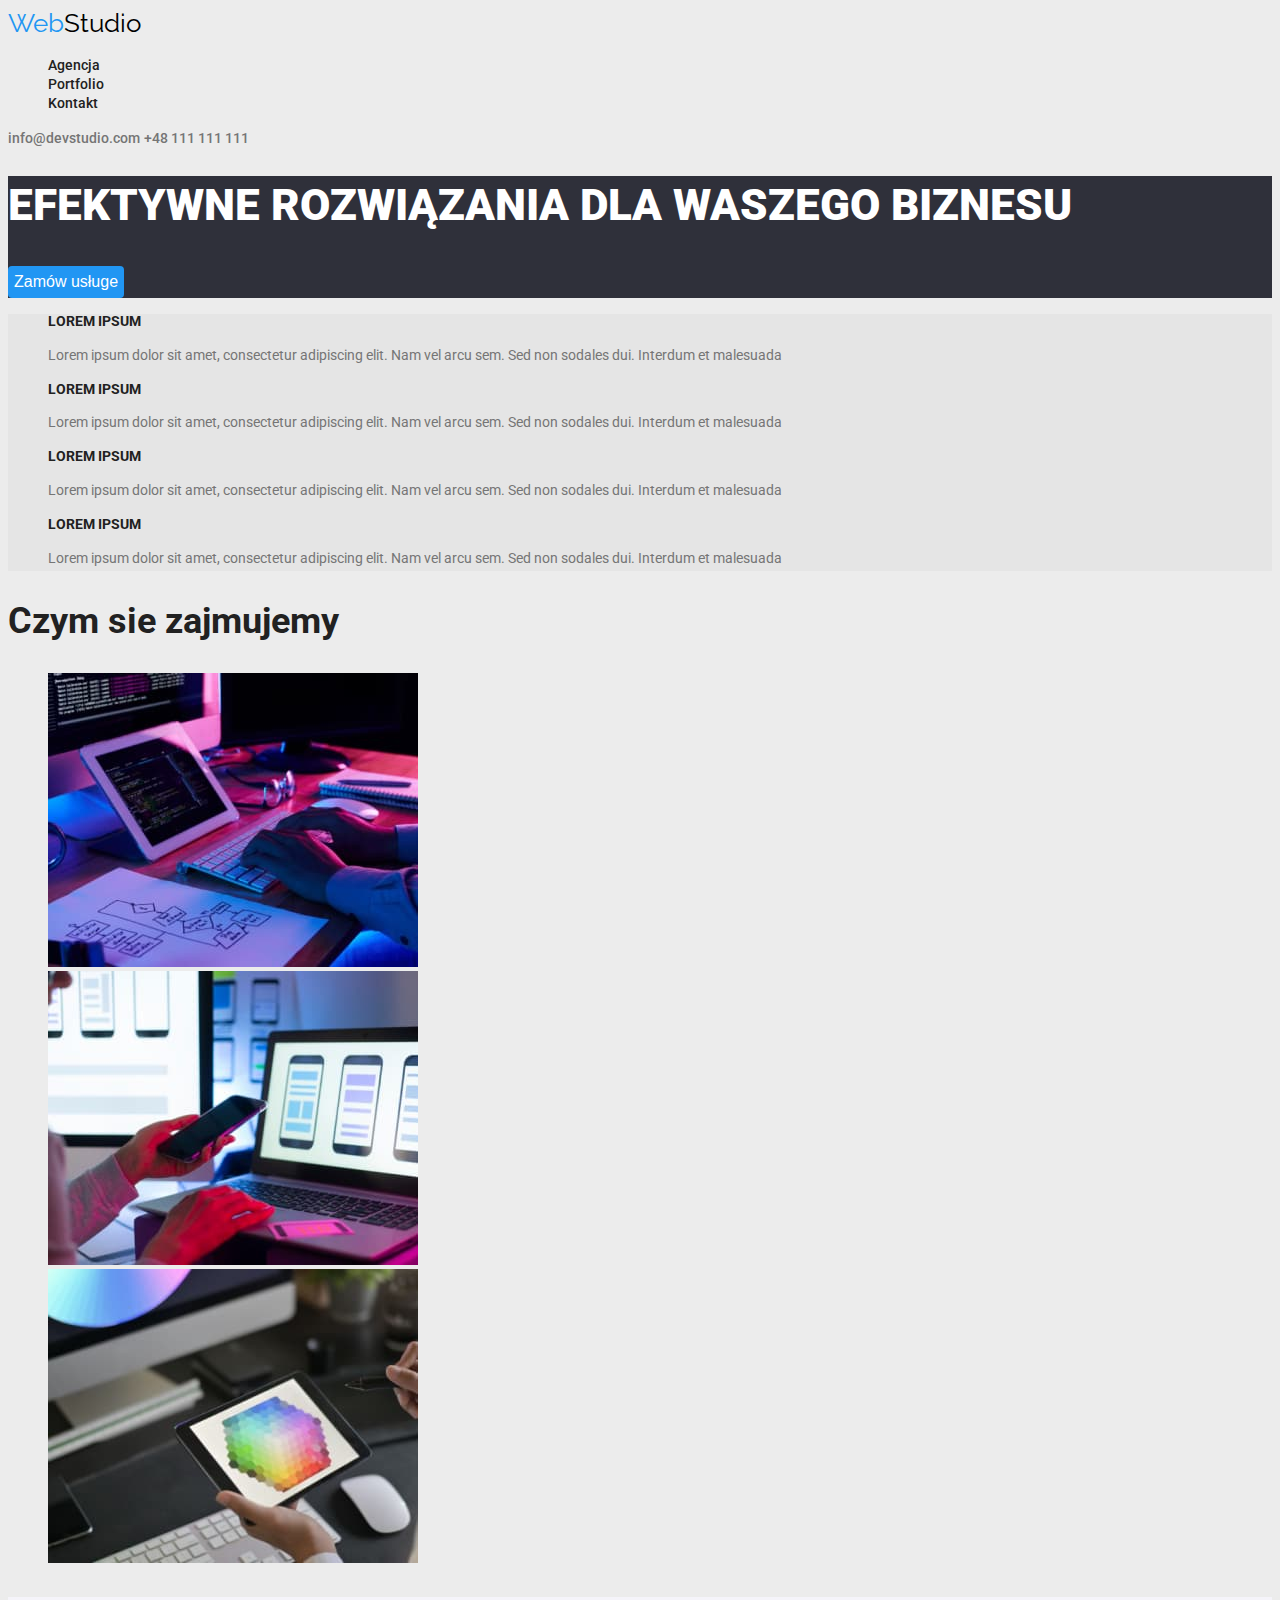
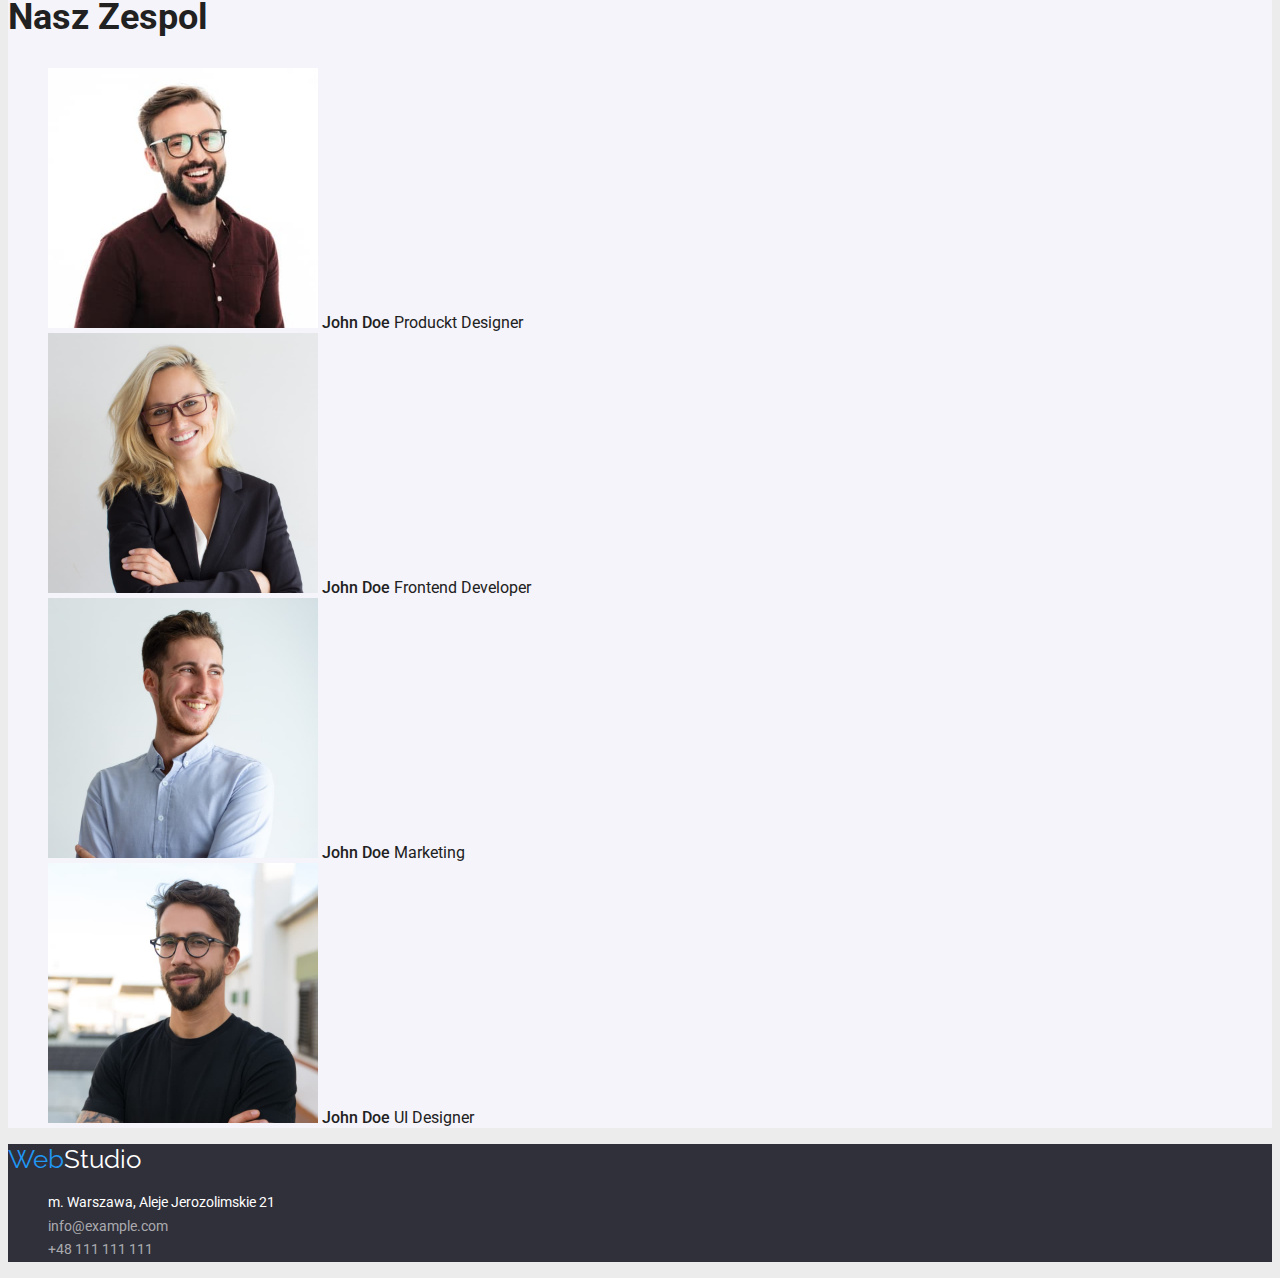
<file: index.html>
<!DOCTYPE html>
<html lang="pl">
    <head>
        <meta charset="UTF-8" />
        <link rel="stylesheet" href="css/styles.css" />
        <title>Studio</title>
        <link rel="preconnect" href="https://fonts.googleapis.com" />
        <link rel="preconnect" href="https://fonts.gstatic.com" crossorigin />
        <link
            href="https://fonts.googleapis.com/css2?family=Raleway:wght@700&family=Roboto:wght@400;500;700;900&display=swap"
            rel="stylesheet"
        />
    </head>
    <body>
        <header>
            <nav>
                <a class="main-logo" href="#"
                    ><span class="text-blue">Web</span>Studio</a
                >
                <div>
                    <ul class="site-navigation">
                        <li><a href="#">Agencja</a></li>
                        <li>
                            <a href="./portfolio.html">Portfolio</a>
                        </li>
                        <li><a href="#">Kontakt</a></li>
                    </ul>
                </div>
            </nav>
            <div class="contact-links">
                <a href="mailto:info@devstudio.com">info@devstudio.com</a>
                <a href="tel:+48111111111">+48 111 111 111</a>
            </div>
        </header>
        <main>
            <!--Header-->
            <section>
                <div class="hero-section">
                    <h1>EFEKTYWNE ROZWIĄZANIA DLA WASZEGO BIZNESU</h1>
                    <button type="button">Zamów usługe</button>
                </div>
            </section>

            <!--Nasze atuty-->
            <section>
                <ul class="usp-blocks">
                    <li>
                        <h3>LOREM IPSUM</h3>
                        <p>
                            Lorem ipsum dolor sit amet, consectetur adipiscing
                            elit. Nam vel arcu sem. Sed non sodales dui.
                            Interdum et malesuada
                        </p>
                    </li>
                    <li>
                        <h3>LOREM IPSUM</h3>
                        <p>
                            Lorem ipsum dolor sit amet, consectetur adipiscing
                            elit. Nam vel arcu sem. Sed non sodales dui.
                            Interdum et malesuada
                        </p>
                    </li>
                    <li>
                        <h3>LOREM IPSUM</h3>
                        <p>
                            Lorem ipsum dolor sit amet, consectetur adipiscing
                            elit. Nam vel arcu sem. Sed non sodales dui.
                            Interdum et malesuada
                        </p>
                    </li>
                    <li>
                        <h3>LOREM IPSUM</h3>
                        <p>
                            Lorem ipsum dolor sit amet, consectetur adipiscing
                            elit. Nam vel arcu sem. Sed non sodales dui.
                            Interdum et malesuada
                        </p>
                    </li>
                </ul>
            </section>

            <!--Czym sie zajmujemy-->

            <section>
                <div class="items-grid">
                    <h2>Czym sie zajmujemy</h2>
                    <ul>
                        <li>
                            <img
                                src="images/programming.jpg"
                                alt="Programista pracujacy przy swoim biurku"
                                width="370"
                                height="294"
                            />
                        </li>
                        <li>
                            <img
                                src="images/applications.jpg"
                                alt="Programista tworzy design aplikacji"
                                width="370"
                                height="294"
                            />
                        </li>
                        <li>
                            <img
                                src="images/design.jpg"
                                alt="Programista wybiera barwe kolorystyczna do design"
                                width="370"
                                height="294"
                            />
                        </li>
                    </ul>
                </div>
            </section>

            <!--Nasz zespol-->

            <section>
                <div class="list-team">
                    <h2>Nasz Zespol</h2>
                    <ul>
                        <li>
                            <img
                                src="images/producktdesigner.jpg"
                                alt="Usmiechniety John Doe"
                                width="270"
                                height="260"
                            />

                            <span class="list-team-worker">John Doe</span>
                            <span class="list-team-position"
                                >Produckt Designer</span
                            >
                        </li>
                        <li>
                            <img
                                src="images/frontenddeveloper.jpg"
                                alt="Usmiechnieta John Doe"
                                width="270"
                                height="260"
                            />

                            <span class="list-team-worker">John Doe</span>
                            <span class="list-team-position"
                                >Frontend Developer</span
                            >
                        </li>
                        <li>
                            <img
                                src="images/marketing.jpg"
                                alt="Usmiechniety Programista"
                                width="270"
                                height="260"
                            />

                            <span class="list-team-worker">John Doe</span>
                            <span class="list-team-position">Marketing</span>
                        </li>
                        <li>
                            <img
                                src="images/uidesigner.jpg"
                                alt="Usmiechniety John Doe"
                                width="270"
                                height="260"
                            />
                            <span class="list-team-worker">John Doe</span>
                            <span class="list-team-position">UI Designer</span>
                        </li>
                    </ul>
                </div>
            </section>
        </main>
        <footer class="footer-wrapper">
            <a class="footer-logo" href="#"
                ><span class="text-web">Web</span><span>Studio</span></a
            >
            <address class="address-items">
                <ul>
                    <li>
                        <span>m. Warszawa, Aleje Jerozolimskie 21</span>
                    </li>
                    <li>
                        <a href="mailto:info@example.com">info@example.com</a>
                    </li>
                    <li>
                        <a href="tel:+48111111111">+48 111 111 111</a>
                    </li>
                </ul>
            </address>
        </footer>
    </body>
</html>
</file>
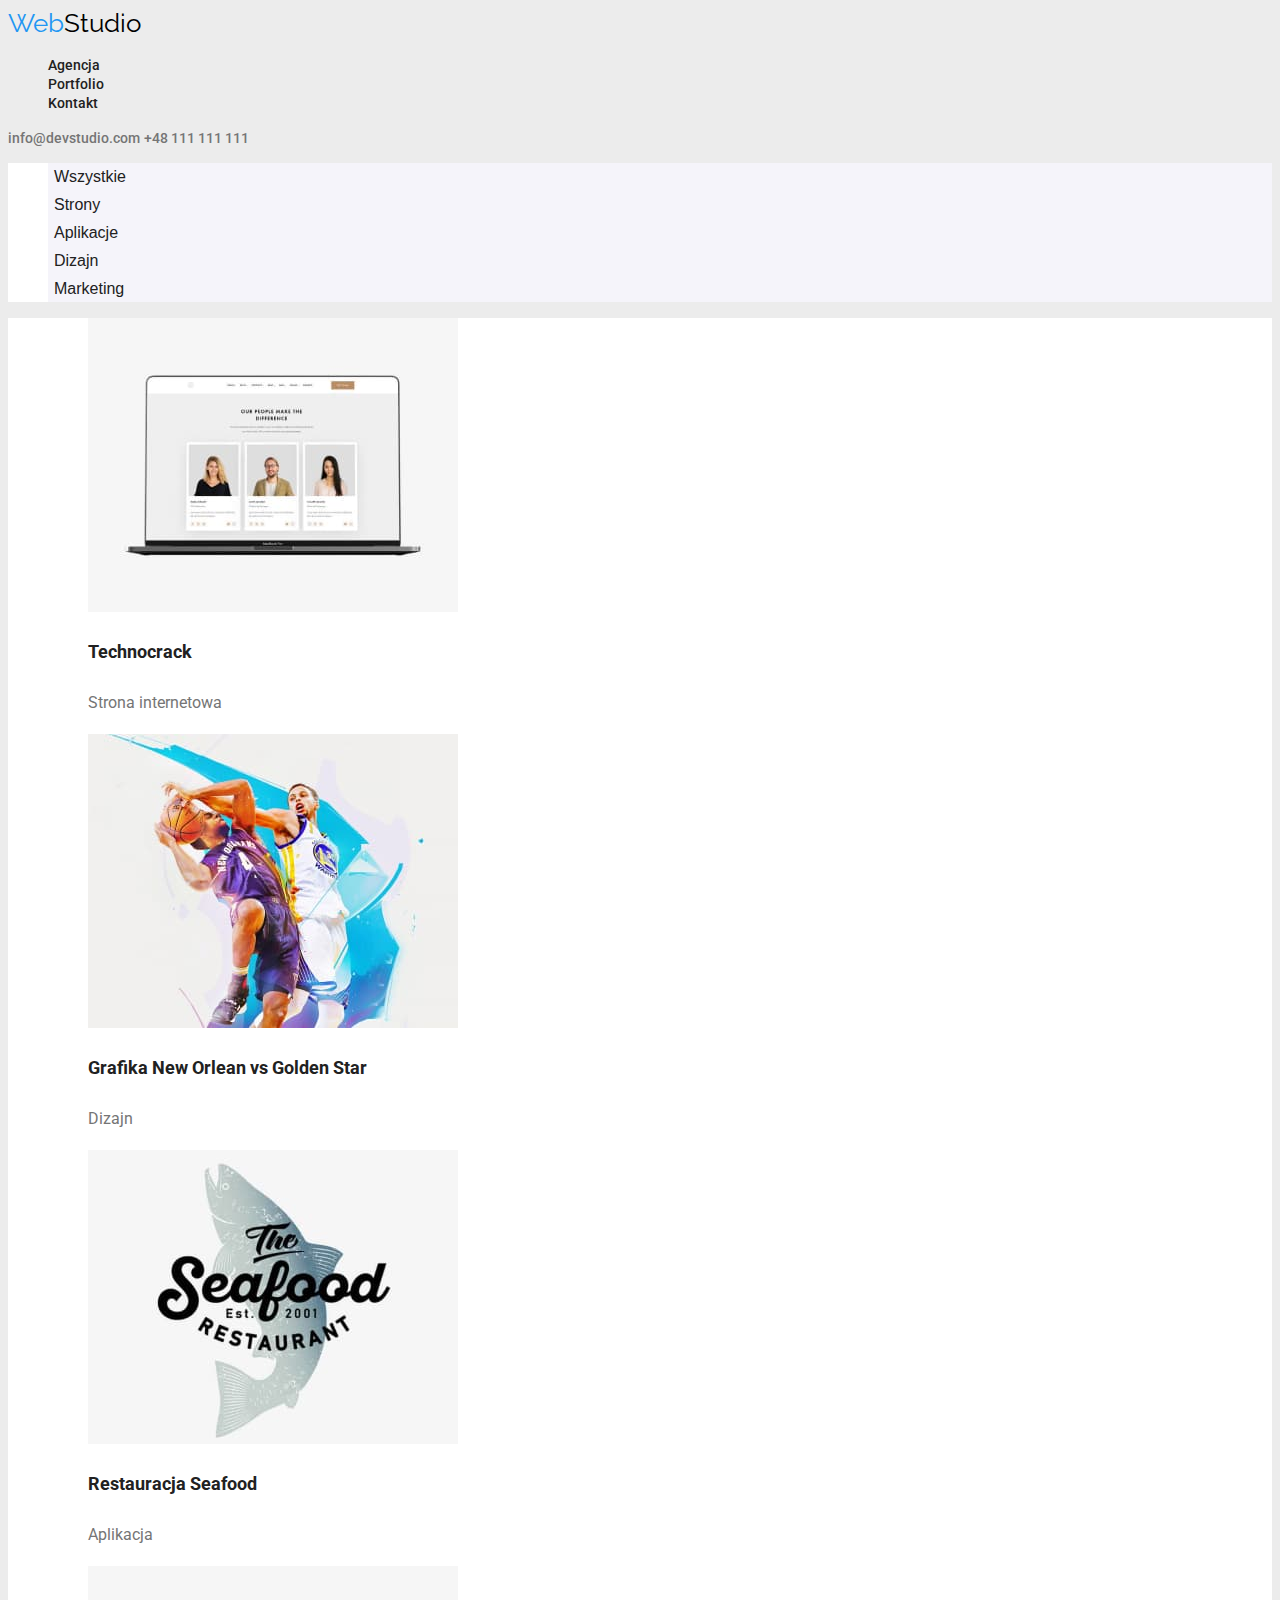
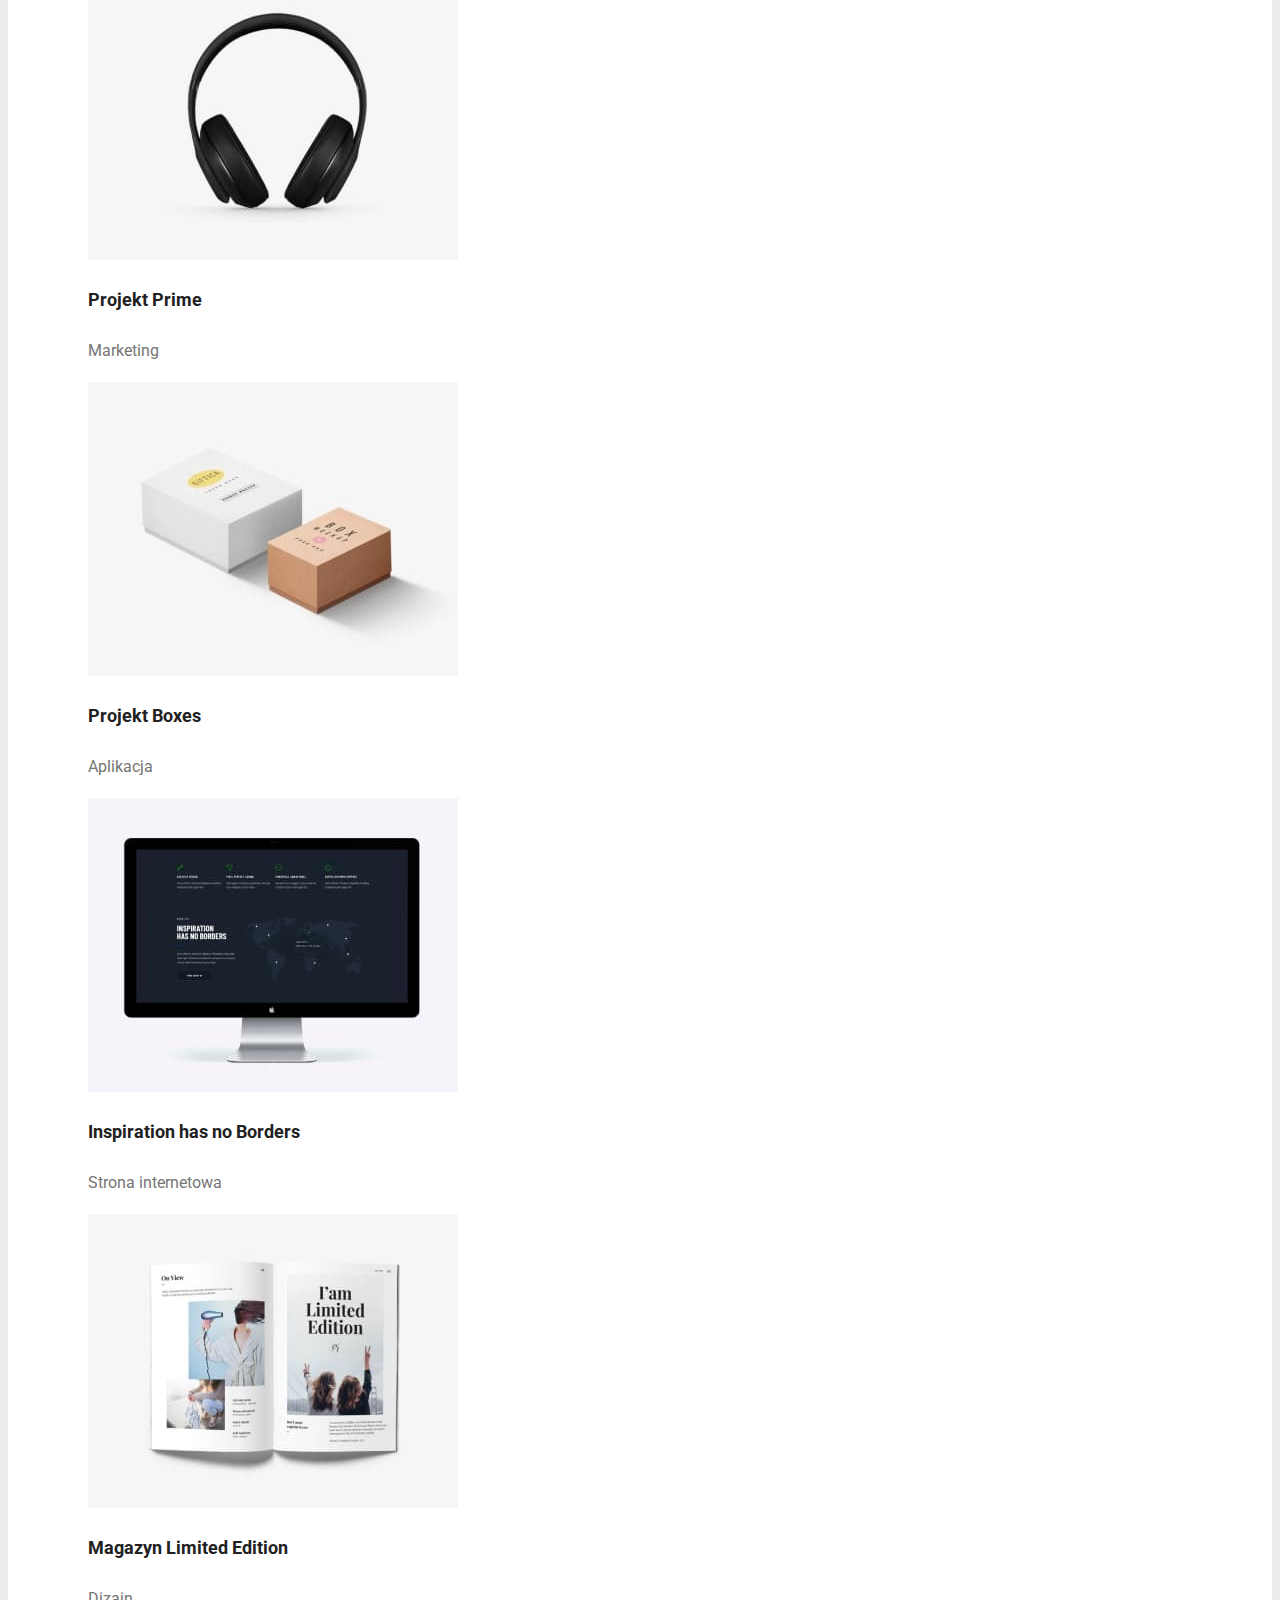
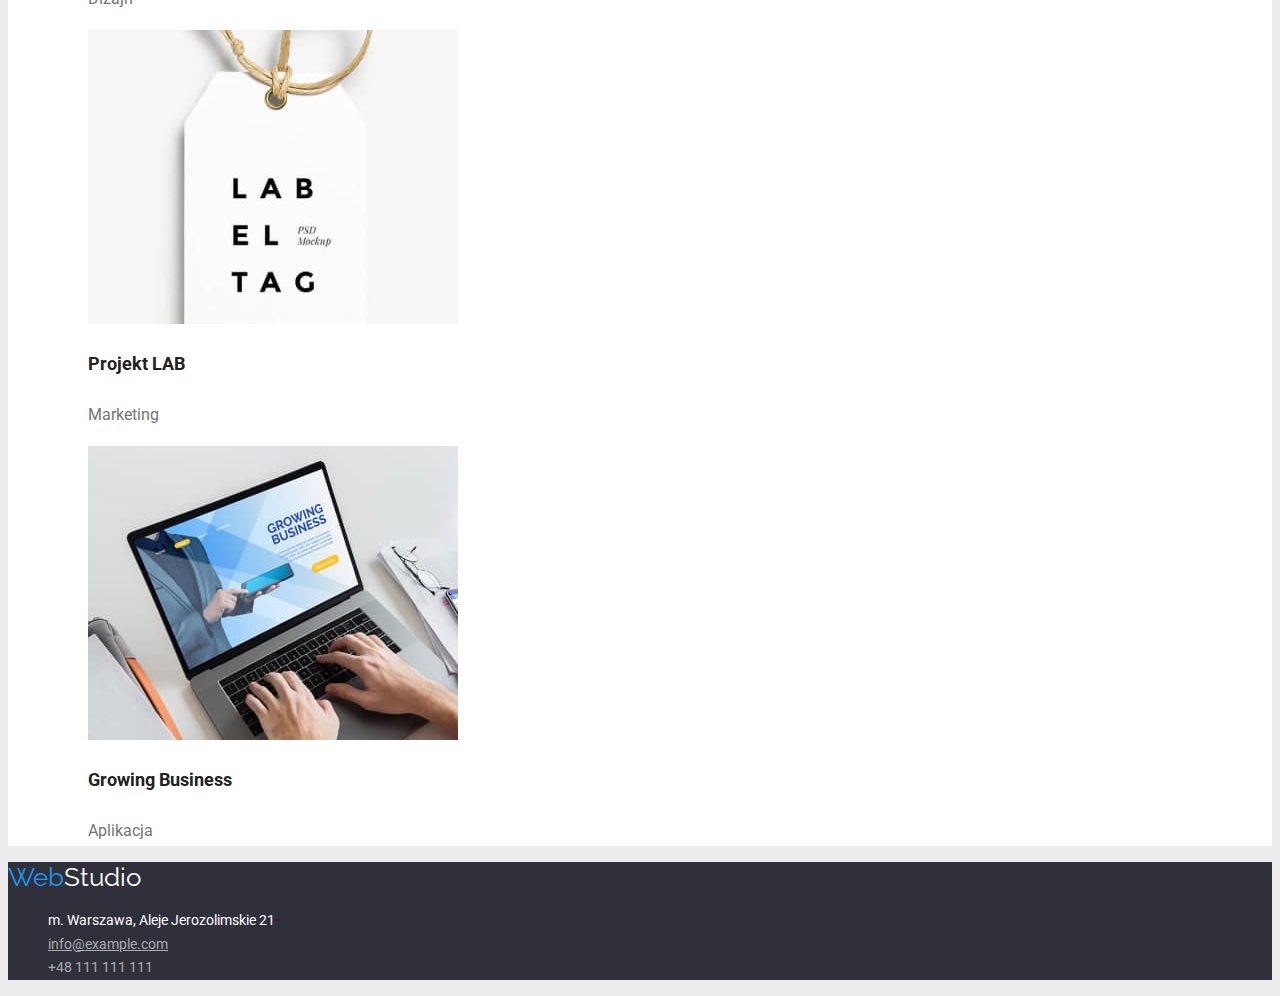
<file: portfolio.html>
<!DOCTYPE html>
<html lang="pl">
    <head>
        <meta charset="UTF-8" />
        <link rel="stylesheet" href="css/styles.css" />
        <title>Studio</title>
        <link rel="preconnect" href="https://fonts.googleapis.com" />
        <link rel="preconnect" href="https://fonts.gstatic.com" crossorigin />
        <link
            href="https://fonts.googleapis.com/css2?family=Raleway:wght@700&family=Roboto:wght@400;500;700;900&display=swap"
            rel="stylesheet"
        />
    </head>
    <body>
        <header>
            <nav>
                <a class="main-logo" href="./index.html"
                    ><span class="text-blue">Web</span><span>Studio</span></a
                >
                <div class="navigation">
                    <ul class="site-navigation">
                        <li><a href="#">Agencja</a></li>
                        <li><a href="#">Portfolio</a></li>
                        <li><a href="#">Kontakt</a></li>
                    </ul>
                </div>
            </nav>
            <div class="contact-links">
                <a href="mailto:info@devstudio.com">info@devstudio.com</a>
                <a href="tel:+48111111111">+48 111 111 111</a>
            </div>
        </header>
        <main>
            <!--Filters-->
            <div class="list-buttons">
                <ul>
                    <li><button type="button">Wszystkie</button></li>
                    <li><button type="button">Strony</button></li>
                    <li><button type="button">Aplikacje</button></li>
                    <li><button type="button">Dizajn</button></li>
                    <li><button type="button">Marketing</button></li>
                </ul>
            </div>
            <!--Portfolio-->
            <section class="list-items">
                <ul>
                    <li>
                        <figure>
                            <img
                                src="images/technocrack.jpg"
                                alt="strona internetowa"
                                width="370"
                                height="294"
                            />
                            <figcaption>
                                <h3>Technocrack</h3>
                                <span>Strona internetowa</span>
                            </figcaption>
                        </figure>
                    </li>
                    <li>
                        <figure>
                            <img
                                src="images/neworlean.jpg"
                                alt="dwoch koszykarzy"
                                width="370"
                                height="294"
                            />
                            <figcaption>
                                <h3>Grafika New Orlean vs Golden Star</h3>
                                <span>Dizajn</span>
                            </figcaption>
                        </figure>
                    </li>
                    <li>
                        <figure>
                            <img
                                src="images/seafood.jpg"
                                alt="logo restauracji Seafood"
                                width="370"
                                height="294"
                            />
                            <figcaption>
                                <h3>Restauracja Seafood</h3>
                                <span>Aplikacja</span>
                            </figcaption>
                        </figure>
                    </li>
                    <li>
                        <figure>
                            <img
                                src="images/projectprime.jpg"
                                alt="sluchawki na uszy"
                                width="370"
                                height="294"
                            />
                            <figcaption>
                                <h3>Projekt Prime</h3>
                                <span>Marketing</span>
                            </figcaption>
                        </figure>
                    </li>
                    <li>
                        <figure>
                            <img
                                src="images/boxes.jpg"
                                alt="dwa kartony"
                                width="370"
                                height="294"
                            />
                            <figcaption>
                                <h3>Projekt Boxes</h3>
                                <span>Aplikacja</span>
                            </figcaption>
                        </figure>
                    </li>
                    <li>
                        <figure>
                            <img
                                src="images/borders.jpg"
                                alt="monitor komputera"
                                width="370"
                                height="294"
                            />
                            <figcaption>
                                <h3>Inspiration has no Borders</h3>
                                <span>Strona internetowa</span>
                            </figcaption>
                        </figure>
                    </li>
                    <li>
                        <figure>
                            <img
                                src="images/magazine.jpg"
                                alt="otwarta gazeta z obrazkami"
                                width="370"
                                height="294"
                            />
                            <figcaption>
                                <h3>Magazyn Limited Edition</h3>
                                <span>Dizajn</span>
                            </figcaption>
                        </figure>
                    </li>
                    <li>
                        <figure>
                            <img
                                src="images/lab.jpg"
                                alt="wyciety fragment przywieszki"
                                width="370"
                                height="294"
                            />
                            <figcaption>
                                <h3>Projekt LAB</h3>
                                <span>Marketing</span>
                            </figcaption>
                        </figure>
                    </li>
                    <li>
                        <figure>
                            <img
                                src="images/growing.jpg"
                                alt="otwarta na laptopie aplikacja Growing Business"
                                width="370"
                                height="294"
                            />
                            <figcaption>
                                <h3>Growing Business</h3>
                                <span>Aplikacja</span>
                            </figcaption>
                        </figure>
                    </li>
                </ul>
            </section>
        </main>
        <footer class="footer-wrapper">
            <a class="footer-logo" href="#"
                ><span class="text-web">Web</span><span>Studio</span></a
            >
            <address class="address-items">
                <ul>
                    <li>
                        <span>m. Warszawa, Aleje Jerozolimskie 21</span>
                    </li>
                    <li>
                        <a
                            class="address-decoration"
                            href="mailto:info@example.com"
                            >info@example.com</a
                        >
                    </li>
                    <li>
                        <a class="tel-decoration" href="tel:+48111111111"
                            >+48 111 111 111</a
                        >
                    </li>
                </ul>
            </address>
        </footer>
    </body>
</html>
</file>
<file: css/styles.css>
:root {
    --dark-background: #2F303A;
    --light-blue-bg: #2196F3;
    --light-white-bg: #E5E5E5;
    --lighter-white-bg: #F5F4FA;
    --white-bg: #FFFFFF;
    --text-blue: #2196F3;
    --text-dark: #212121;
    --text-white: #FFFFFF;
    --text-light-grey: #757575;
}

body {
    font-family: "Roboto", sans-serif;
    background: #ECECEC;
    color: var(--text-dark);
}



/*HEADER*/
.main-logo {
    font-family: 'Raleway';
    font-size: 26px;
    text-decoration: none;
    color:#000000;
    cursor: pointer;
    line-height: 1.19;
}
.text-blue {
    color: var(--text-blue);
}
.site-navigation {
    list-style: none;
}
.site-navigation a {
    text-decoration: none;
    font-weight: 500;
    font-size: 14px;
    color: var(--text-dark);
}
.site-navigation a:hover {
    color: var(--text-blue);
}
.site-navigation a:focus {
    color: var(--text-blue);
}
.contact-links a {
    text-decoration: none;
    font-weight: 500;
    font-size: 14px;
    color: var(--text-light-grey);
}
.contact-links a:hover {
    color: var(--text-blue);
}
/*INDEX.HTML*/
.hero-section {
    background-color: var(--dark-background);
}
.hero-section h1 {
    font-weight: 900;
    font-size: 44px;
    line-height: 1.36;
    color: var(--text-white);
}
.hero-section button {
    background-color: var(--light-blue-bg);
    color: var(--text-white);
    font-size: 16px;
    line-height: 1.87;
    cursor: pointer;
    outline: none;
    border: none;
    border-radius: 4px;
}
.usp-blocks {
    background-color: var(--light-white-bg);
    list-style: none;
}
.usp-blocks ul {
    list-style: none;
}
.usp-blocks h3 {
    font-size: 14px;
    line-height: 1.14;
    font-weight: 700;
    color: var(--text-dark);
}
.usp-blocks p {
    font-size: 14px;
    line-height: 1.71;
    font-weight: 400;
    color: var(--text-light-grey)
}
.items-grid ul {
    list-style: none;
}
.items-grid h2 {
    font-size: 36px;
    line-height: 1.16;
    font-weight: 700;
    color: var(--text-dark);
}
.list-team {
    background-color: var(--lighter-white-bg);
}
.list-team ul {
    list-style: none;
}
.list-team h2 {
    font-size: 36px;
    line-height: 1.16;
    font-weight: 700;
    color: var(--text-dark);
}
.list-team-worker {
    font-weight: 500;
    font-size: 16px;
    line-height: 1.18;
    color: var(--text-dark);
}
.list-team.worker.list-team-position {
    font-weight: 400;
    font-size: 16px;
    line-height: 1.18;
    color: var(--text-light-grey);
}
/*PORTFOLIO.HTML*/

.list-buttons {
    background-color: var(--white-bg);
}
.list-buttons ul {
    list-style: none;
}
.list-buttons li {
    background-color: var(--lighter-white-bg);
}
.list-buttons button {
    font-weight: 500;
    font-size: 16px;
    line-height: 1.62;
    background: var(--lighter-white-bg);
    color: var(--text-dark);
    cursor: pointer;
    outline: none;
    border: none; 
    border-radius: 4px;
}
.list-buttons button:hover {
    background-color: var(--light-blue-bg);
    color: var(--text-white);
}
.list-buttons button:focus {
    background-color: var(--light-blue-bg);
    color: var(--white-bg);
    box-shadow: 0px 3px 1px rgba(0, 0, 0, 0.1), 0px 1px 2px rgba(0, 0, 0, 0.08), 0px 2px 2px rgba(0, 0, 0, 0.12);
    border-radius: 4px;
}
.list-items {
    background-color: var(--white-bg);
}
.list-items ul {
    list-style: none;
}
.list-items h3 {
    font-size: 18px;
    line-height: 2.0;
    color: var(--text-dark);
}
.list-items span {
    font-weight: 400;
    font-size: 16px;
    line-height: 1.87;
    color: #757575;
}

/*FOOTER*/
.footer-wrapper {
    background-color: var(--dark-background);
}
.footer-logo {
    font-family: 'Raleway';
    font-size: 26px;
    line-height: 1.19;
    color: var(--text-white);
    text-decoration: none;
}
.text-web {
    color: var(--text-blue);
}
.address-items {
    font-style: normal;
}
.address-items ul {
    list-style: none;
}
.address-items span {
    font-weight: 400;
    font-size: 14px;
    line-height: 1.71;
    color: var(--text-white);
}
.address-items a.address-decoration {
    font-weight: 400;
    font-size: 14px;
    line-height: 1.71;
    color: rgba(255, 255, 255, 0.6);
    text-decoration: underline;
}
.address-items a.tel-decoration {
    font-weight: 400;
    font-size: 14px;
    line-height: 1.71;
    color: rgba(255, 255, 255, 0.6);
    text-decoration: none;
}
.address-items a {
    font-weight: 400;
    font-size: 14px;
    line-height: 1.71;
    color: rgba(255, 255, 255, 0.6);
    text-decoration: none;
}
.address-items a:hover {
    color: var(--light-blue-bg);
}
</file>
